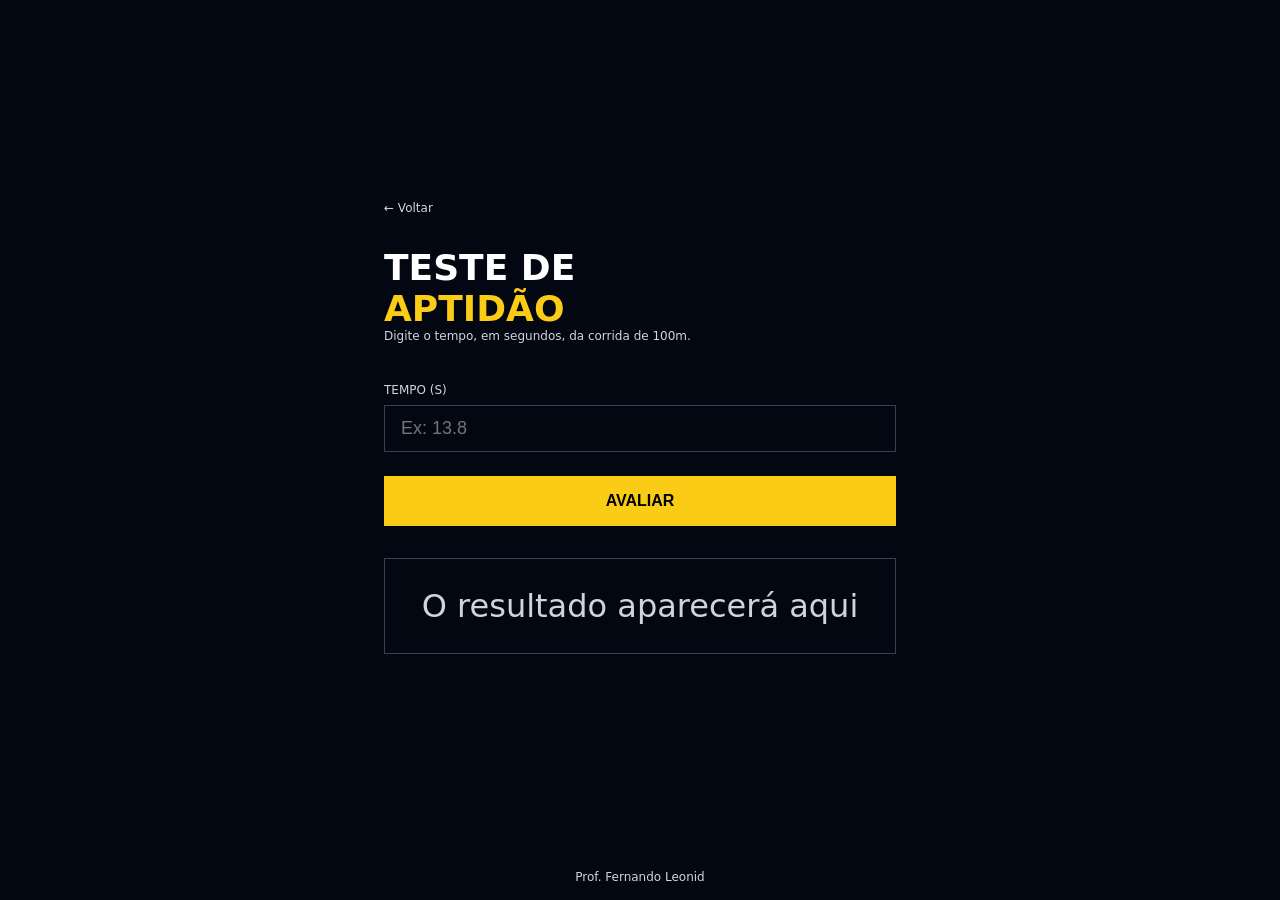
<file: 01-teste-aptidao/index.html>
<!DOCTYPE html>
<html lang="pt-BR">

<head>
  <meta charset="UTF-8" />
  <meta name="viewport" content="width=device-width, initial-scale=1.0" />
  <title>Teste de Aptidão</title>
  <link rel="stylesheet" href="style.css" />
  <script src="./app.js" defer></script>
</head>

<body>
  <main>
    <div class="conteudo">
      <a href="../index.html" class="voltar">← Voltar</a>

      <h1>
        Teste de <span>Aptidão</span>
      </h1>
      <p class="descricao">
        Digite o tempo, em segundos, da corrida de 100m.
      </p>

      <label>Tempo (s)</label>
      <input id="tempo"  type="number" placeholder="Ex: 13.8" />

      <button onclick="avaliar()">Avaliar</button>

      <div class="resultado teste" id="resultado">
        O resultado aparecerá aqui
      </div>
    </div>
  </main>

  <footer>
    <p>Prof. Fernando Leonid</p>
  </footer>
</body>

</html>
</file>
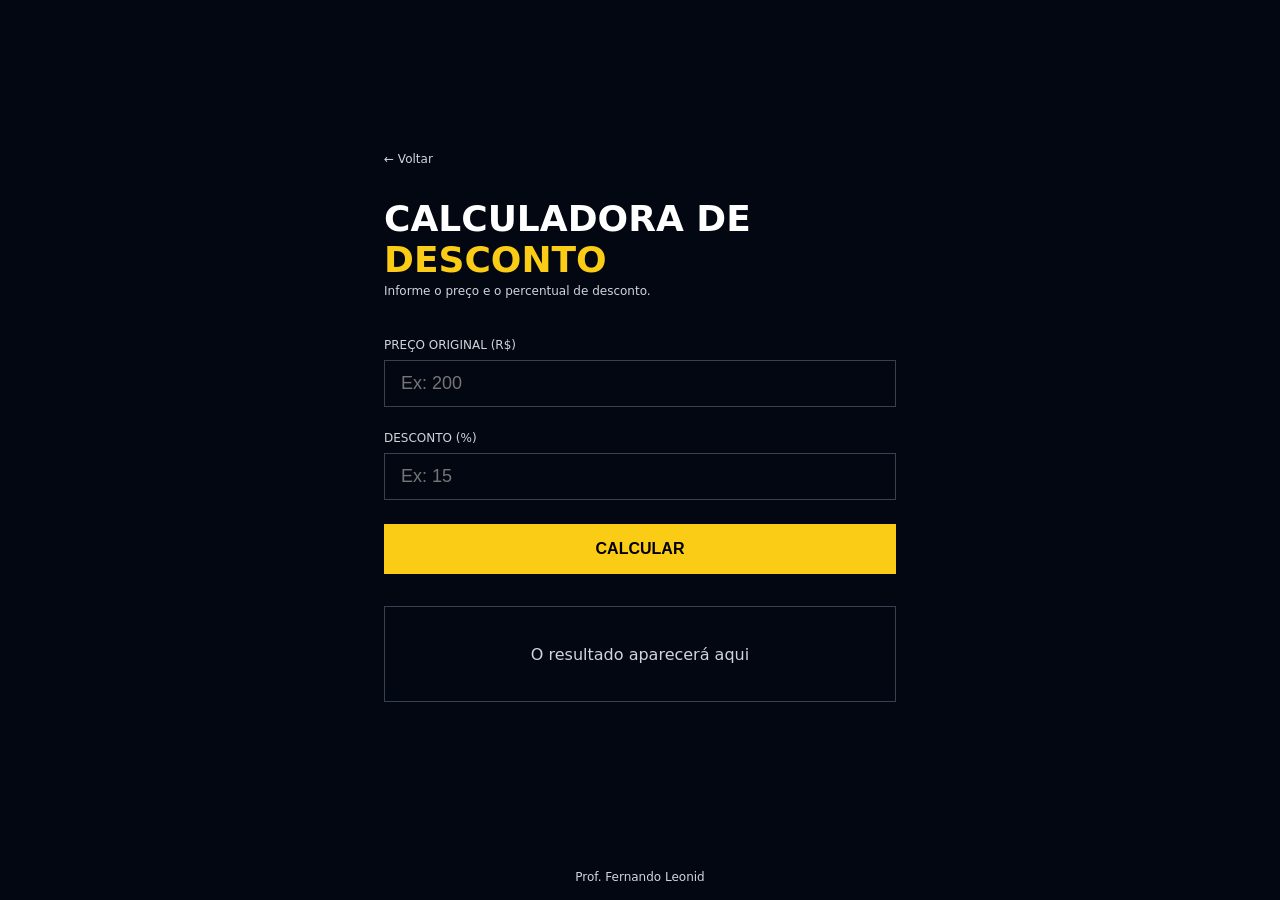
<file: 02-calculadora-desconto/index.html>
<!DOCTYPE html>
<html lang="pt-BR">

<head>
  <meta charset="UTF-8" />
  <meta name="viewport" content="width=device-width, initial-scale=1.0" />
  <title>Calculadora de Desconto</title>
  <link rel="stylesheet" href="style.css" />
  <script src="./app.js" defer></script>

</head>

<body>

  <main>
    <div class="conteudo">

      <a href="../index.html" class="voltar">← Voltar</a>

      <h1>Calculadora de <span>Desconto</span></h1>
      <p class="descricao">Informe o preço e o percentual de desconto.</p>

      <label>Preço Original (R$)</label>
      <input type="number" id="preco" placeholder="Ex: 200" />

      <label>Desconto (%)</label>
      <input type="number" id="desconto" placeholder="Ex: 15" />

      <button onclick="calcularDesconto()">Calcular</button>

      <div class="resultado" id="resultado">
        O resultado aparecerá aqui
      </div>

    </div>
  </main>

  <footer>
    <p>Prof. Fernando Leonid</p>
  </footer>

</body>

</html>
</file>
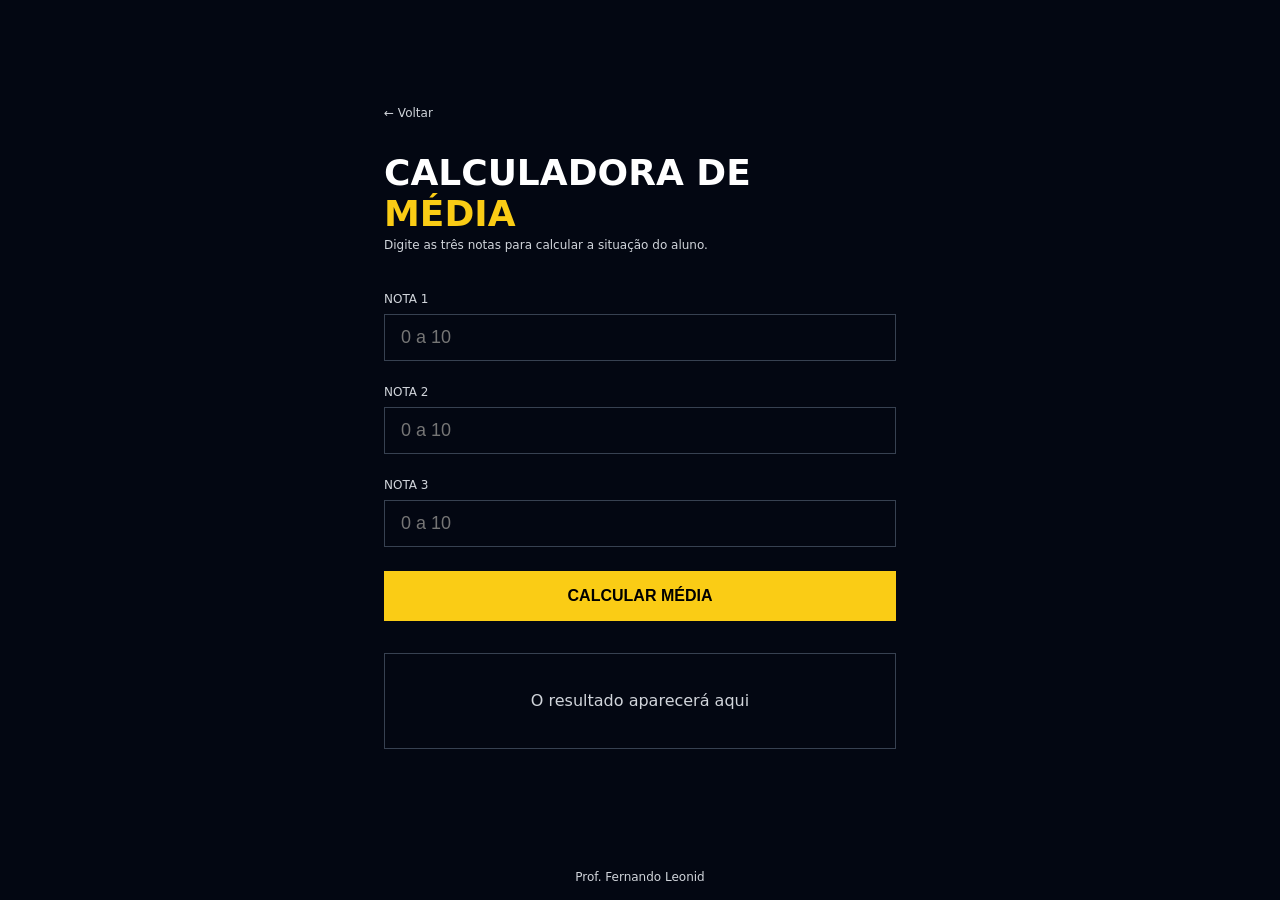
<file: 03-calculadora-media/index.html>
<!DOCTYPE html>
<html lang="pt-BR">

<head>
  <meta charset="UTF-8" />
  <meta name="viewport" content="width=device-width, initial-scale=1.0" />
  <title>Calculadora de Média</title>
  <link rel="stylesheet" href="style.css" />
  <script src="./app.js" defer></script>

</head>

<body>

  <main>
    <div class="conteudo">

      <a href="../index.html" class="voltar">← Voltar</a>

      <h1>
        Calculadora de
        <span>Média</span>
      </h1>
      <p class="descricao">Digite as três notas para calcular a situação do aluno.</p>

      <label>Nota 1</label>
      <input type="number" id="nota1" placeholder="0 a 10" />

      <label>Nota 2</label>
      <input type="number" id="nota2" placeholder="0 a 10" />

      <label>Nota 3</label>
      <input type="number" id="nota3" placeholder="0 a 10" />

      <button onclick="calcularMedia()">Calcular Média</button>

      <div class="resultado" id="resultado">
        O resultado aparecerá aqui
      </div>

    </div>
  </main>

  <footer>
    <p>Prof. Fernando Leonid</p>
  </footer>

</body>

</html>
</file>
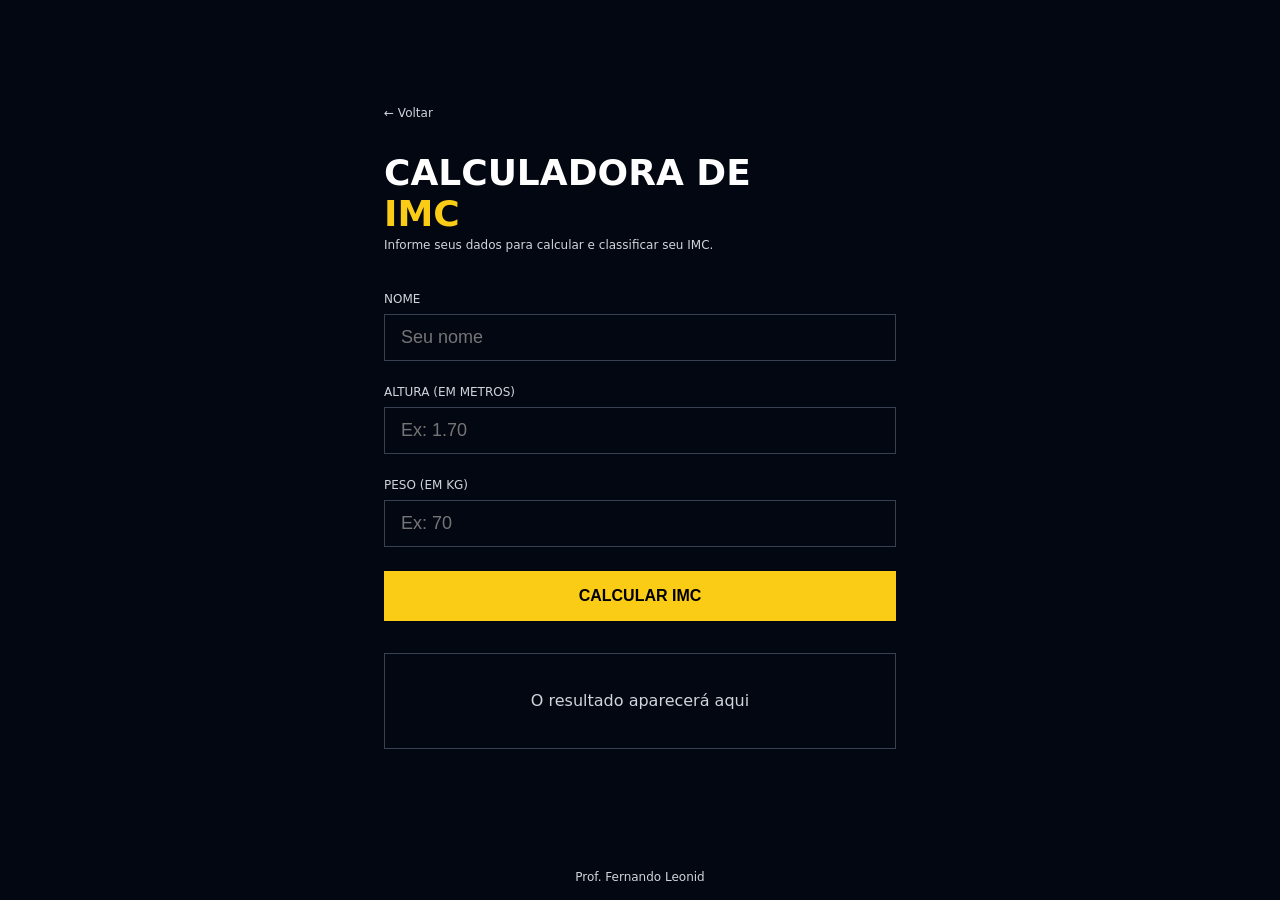
<file: 04-calculadora-imc/index.html>
<!DOCTYPE html>
<html lang="pt-BR">

<head>
  <meta charset="UTF-8" />
  <meta name="viewport" content="width=device-width, initial-scale=1.0" />
  <title>Calculadora de IMC</title>
  <link rel="stylesheet" href="style.css" />
  <script src="./app.js" defer></script>

</head>

<body>

  <main>
    <div class="conteudo">

      <a href="../index.html" class="voltar">← Voltar</a>

      <h1>
        Calculadora de
        <span>IMC</span>
      </h1>
      <p class="descricao">Informe seus dados para calcular e classificar seu IMC.</p>

      <label>Nome</label>
      <input type="text" placeholder="Seu nome" />

      <label>Altura (em metros)</label>
      <input type="number" id="altura" placeholder="Ex: 1.70" step="0.01" />

      <label>Peso (em kg)</label>
      <input type="number" id="peso" placeholder="Ex: 70" />

      <button onclick="calcularIMC()">Calcular IMC</button>

      <div class="resultado" id="resultado">
        O resultado aparecerá aqui
      </div>

    </div>
  </main>

  <footer>
    <p>Prof. Fernando Leonid</p>
  </footer>

</body>

</html>
</file>
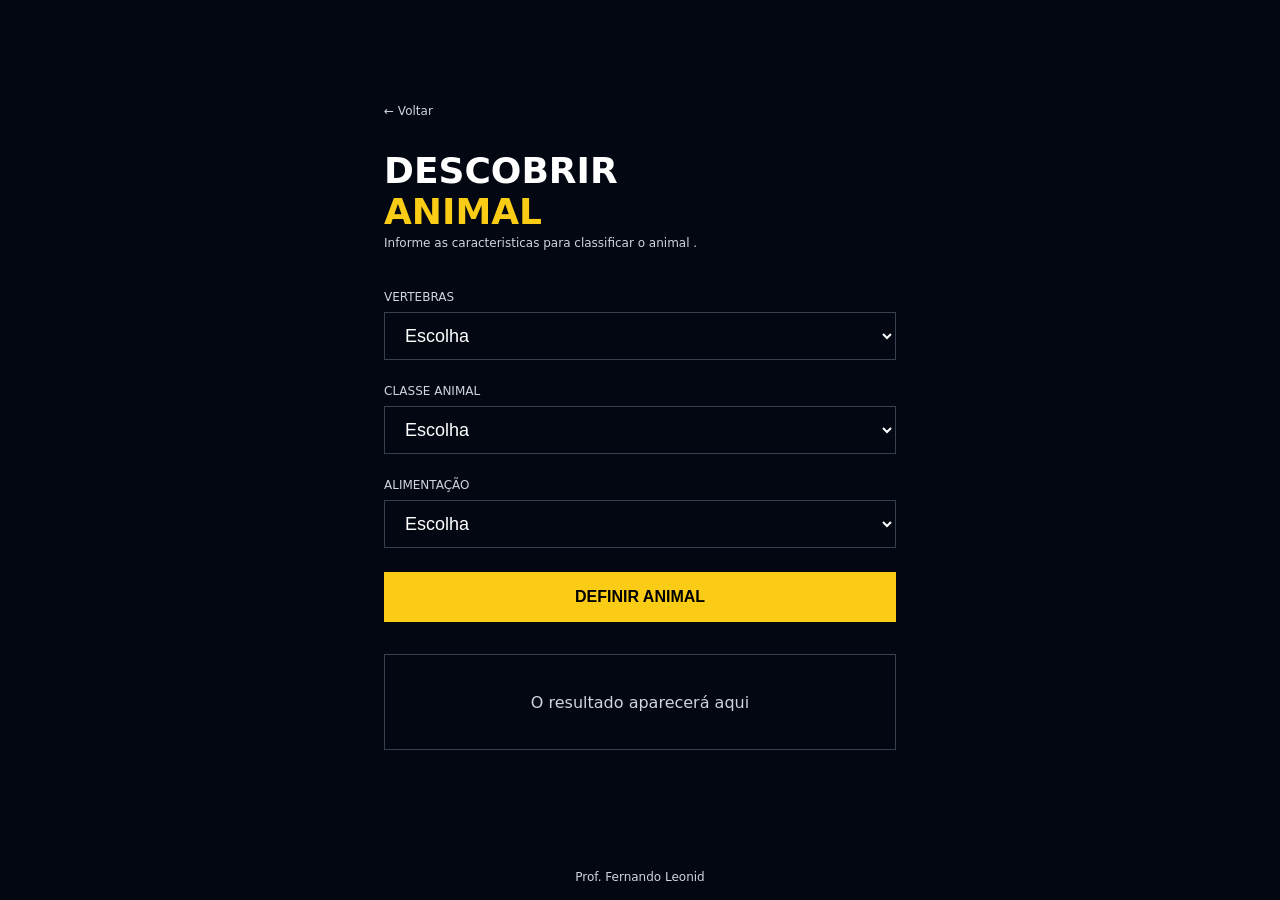
<file: 05- animal/index.html>
<!DOCTYPE html>
<html lang="pt-BR">

<head>
  <meta charset="UTF-8" />
  <meta name="viewport" content="width=device-width, initial-scale=1.0" />
  <title>Calculadora de IMC</title>
  <link rel="stylesheet" href="style.css" />
  <script src="./app.js" defer></script>

</head>

<body>

  <main>
    <div class="conteudo">

      <a href="../index.html" class="voltar">← Voltar</a>

      <h1>
        Descobrir
        <span>Animal</span>
      </h1>
      <p class="descricao">Informe as caracteristicas para classificar o animal .</p>

      <label>Vertebras</label>

      <select name="verterbras" id="vertebra" onchange="definirEscolha()">
        <option  >Escolha</option>
        <option value="vertebrado" >Vertebrado</option>
        <option value="invertebrado" >Invertebrado</option>
      </select>

      <label>Classe Animal </label>
      <select name="classe" id="classe">
        <option value="escolha">Escolha</option>
      </select>

      <label>Alimentação </label>
      <select name="alimentacao" id="alimentacao">
        <option value="">Escolha</option>
      </select>
      
      
      

      <button onclick="">Definir Animal</button>

      <div class="resultado" id="resultado">
        O resultado aparecerá aqui
      </div>

    </div>
  </main>

  <footer>
    <p>Prof. Fernando Leonid</p>
  </footer>

</body>

</html>
</file>
<file: 01-teste-aptidao/style.css>
* {
  margin: 0;
  padding: 0;
  box-sizing: border-box;
}

body {
  background-color: #030712;
  min-height: 100vh;
  display: flex;
  flex-direction: column;
  font-family: system-ui, sans-serif;
}

main {
  flex: 1;
  display: flex;
  align-items: center;
  justify-content: center;
  padding: 2rem;
}

.conteudo {
  width: 100%;
  max-width: 32rem;
}

.voltar {
  display: block;
  margin-bottom: 2rem;
  color: #d1d5db;
  font-size: 0.75rem;
  text-decoration: none;
  transition: color 0.2s;
}

.voltar:hover {
  color: #facc15;
}

h1 {
  display: flex;
  flex-direction: column;
  font-size: 2.25rem;
  font-weight: 900;
  color: #fff;
  text-transform: uppercase;
}

h1 span {
  color: #facc15;
}

.descricao {
  margin-bottom: 2.5rem;
  color: #d1d5db;
  font-size: 0.75rem;
}

label {
  display: block;
  margin-bottom: 0.5rem;
  color: #d1d5db;
  font-size: 0.75rem;
  text-transform: uppercase;
}

input {
  width: 100%;
  padding: 0.75rem 1rem;
  margin-bottom: 1.5rem;
  color: #fff;
  font-size: 1.125rem;
  background: transparent;
  border: 1px solid #374151;
  outline: none;
  transition: border-color 0.2s;
}

input:focus {
  border-color: #facc15;
}

button {
  width: 100%;
  padding: 1rem;
  margin-bottom: 2rem;
  color: #000;
  font-weight: 900;
  font-size: 1rem;
  background-color: #facc15;
  border: none;
  text-transform: uppercase;
  cursor: pointer;
  transition: background-color 0.2s;
}

button:hover {
  background-color: #fde047;
}

.resultado.apto{
  border: 2px solid #14532d;
  box-shadow: 0px 0px 8px #14532d;

}

.resultado.nao-apto{
  border: 2px solid #7f1d1d;
  box-shadow: 0px 0px 8px #7f1d1d;
}

.resultado {
  display: flex;
  min-height: 6rem;
  padding: 1.5rem;
  text-align: center;
  color: #d1d5db;
  border: 1px solid #374151;
  align-items: center;
  justify-content: center;
  font-size: 2rem;
}

footer {
  display: flex;
  align-items: flex-end;
  justify-content: center;
}

footer p {
  color: #d1d5db;
  font-size: 0.75rem;
  text-align: center;
  padding: 1rem;
}
</file>
<file: 02-calculadora-desconto/style.css>
* {
  margin: 0;
  padding: 0;
  box-sizing: border-box;
}

body {
  background-color: #030712;
  min-height: 100vh;
  display: flex;
  flex-direction: column;
  font-family: system-ui, sans-serif;
}

main {
  flex: 1;
  display: flex;
  align-items: center;
  justify-content: center;
  padding: 2rem;
}

.conteudo {
  width: 100%;
  max-width: 32rem;
}

.voltar {
  display: block;
  margin-bottom: 2rem;
  color: #d1d5db;
  font-size: 0.75rem;
  text-decoration: none;
  transition: color 0.2s;
}

.voltar:hover {
  color: #facc15;
}

h1 {
  font-size: 2.25rem;
  font-weight: 900;
  color: #fff;
  text-transform: uppercase;
  margin-bottom: 0.25rem;
}

h1 span {
  color: #facc15;
}

.descricao {
  color: #d1d5db;
  font-size: 0.75rem;
  margin-bottom: 2.5rem;
}

label {
  display: block;
  margin-bottom: 0.5rem;
  color: #d1d5db;
  font-size: 0.75rem;
  text-transform: uppercase;
}

input {
  width: 100%;
  padding: 0.75rem 1rem;
  margin-bottom: 1.5rem;
  color: #fff;
  font-size: 1.125rem;
  background: transparent;
  border: 1px solid #374151;
  outline: none;
  transition: border-color 0.2s;
}

input:focus {
  border-color: #facc15;
}

button {
  width: 100%;
  padding: 1rem;
  margin-bottom: 2rem;
  color: #000;
  font-weight: 900;
  font-size: 1rem;
  background-color: #facc15;
  border: none;
  text-transform: uppercase;
  cursor: pointer;
  transition: background-color 0.2s;
}

button:hover {
  background-color: #fde047;
}

.resultado {
  display: flex;
  min-height: 6rem;
  padding: 1.5rem;
  text-align: center;
  color: #d1d5db;
  border: 1px solid #374151;
  align-items: center;
  justify-content: center;
}

.resultado.descontoBaixo{
  background-color: #14532d;
}

.resultado.descontoMedio{
  background-color: #713f12;
}

.resultado.descontoAlto{
  background-color: #7f1d1d;
}

footer {
  display: flex;
  align-items: flex-end;
  justify-content: center;
}

footer p {
  color: #d1d5db;
  font-size: 0.75rem;
  text-align: center;
  padding: 1rem;
}
</file>
<file: 03-calculadora-media/style.css>
* {
  margin: 0;
  padding: 0;
  box-sizing: border-box;
}

body {
  background-color: #030712;
  min-height: 100vh;
  display: flex;
  flex-direction: column;
  font-family: system-ui, sans-serif;
}

main {
  flex: 1;
  display: flex;
  align-items: center;
  justify-content: center;
  padding: 2rem;
}

.conteudo {
  width: 100%;
  max-width: 32rem;
}

.voltar {
  display: block;
  margin-bottom: 2rem;
  color: #d1d5db;
  font-size: 0.75rem;
  text-decoration: none;
  transition: color 0.2s;
}

.voltar:hover {
  color: #facc15;
}

h1 {
  display: flex;
  flex-direction: column;
  font-size: 2.25rem;
  font-weight: 900;
  color: #fff;
  text-transform: uppercase;
  margin-bottom: 0.25rem;
}

h1 span {
  color: #facc15;
}

.descricao {
  color: #d1d5db;
  font-size: 0.75rem;
  margin-bottom: 2.5rem;
}

label {
  display: block;
  margin-bottom: 0.5rem;
  color: #d1d5db;
  font-size: 0.75rem;
  text-transform: uppercase;
}

input {
  width: 100%;
  padding: 0.75rem 1rem;
  margin-bottom: 1.5rem;
  color: #fff;
  font-size: 1.125rem;
  background: transparent;
  border: 1px solid #374151;
  outline: none;
  transition: border-color 0.2s;
}

input:focus {
  border-color: #facc15;
}

button {
  width: 100%;
  padding: 1rem;
  margin-bottom: 2rem;
  color: #000;
  font-weight: 900;
  font-size: 1rem;
  background-color: #facc15;
  border: none;
  text-transform: uppercase;
  cursor: pointer;
  transition: background-color 0.2s;
}

button:hover {
  background-color: #fde047;
}

.resultado {
  display: flex;
  min-height: 6rem;
  padding: 1.5rem;
  text-align: center;
  color: #d1d5db;
  border: 1px solid #374151;
  align-items: center;
  justify-content: center;
}

.resultado.aprovado{
  background-color: #14532d ;
}
.resultado.recuperacao{
  background-color: #713f12 ;
}
.resultado.reprovado{
  background-color: #7f1d1d ;
}

footer {
  display: flex;
  align-items: flex-end;
  justify-content: center;
}

footer p {
  color: #d1d5db;
  font-size: 0.75rem;
  text-align: center;
  padding: 1rem;
}
</file>
<file: 04-calculadora-imc/style.css>
* {
  margin: 0;
  padding: 0;
  box-sizing: border-box;
}

body {
  background-color: #030712;
  min-height: 100vh;
  display: flex;
  flex-direction: column;
  font-family: system-ui, sans-serif;
}

main {
  flex: 1;
  display: flex;
  align-items: center;
  justify-content: center;
  padding: 2rem;
}

.conteudo {
  width: 100%;
  max-width: 32rem;
}

.voltar {
  display: block;
  margin-bottom: 2rem;
  color: #d1d5db;
  font-size: 0.75rem;
  text-decoration: none;
  transition: color 0.2s;
}

.voltar:hover {
  color: #facc15;
}

h1 {
  display: flex;
  flex-direction: column;
  font-size: 2.25rem;
  font-weight: 900;
  color: #fff;
  text-transform: uppercase;
  margin-bottom: 0.25rem;
}

h1 span {
  color: #facc15;
}

.descricao {
  color: #d1d5db;
  font-size: 0.75rem;
  margin-bottom: 2.5rem;
}

label {
  display: block;
  margin-bottom: 0.5rem;
  color: #d1d5db;
  font-size: 0.75rem;
  text-transform: uppercase;
}

input {
  width: 100%;
  padding: 0.75rem 1rem;
  margin-bottom: 1.5rem;
  color: #fff;
  font-size: 1.125rem;
  background: transparent;
  border: 1px solid #374151;
  outline: none;
  transition: border-color 0.2s;
}

input:focus {
  border-color: #facc15;
}

button {
  width: 100%;
  padding: 1rem;
  margin-bottom: 2rem;
  color: #000;
  font-weight: 900;
  font-size: 1rem;
  background-color: #facc15;
  border: none;
  text-transform: uppercase;
  cursor: pointer;
  transition: background-color 0.2s;
}

button:hover {
  background-color: #fde047;
}

.resultado {
  display: flex;
  min-height: 6rem;
  padding: 1.5rem;
  text-align: center;
  color: #d1d5db;
  border: 1px solid #374151;
  align-items: center;
  justify-content: center;
}

.resultado.pesoBaixo{
  background-color: #1e3a5f;
}
.resultado.pesoNormal{
  background-color: #14532d;
}
.resultado.sobrepeso{
  background-color: #713f12;
}
.resultado.obesidade1{
  background-color: #7f1d1d;
}
.resultado.obesidade2{
  background-color: #6b0f0f;
}
.resultado.obesidade3{
  background-color: #450a0a;
}

footer {
  display: flex;
  align-items: flex-end;
  justify-content: center;
}

footer p {
  color: #d1d5db;
  font-size: 0.75rem;
  text-align: center;
  padding: 1rem;
}
</file>
<file: 05- animal/style.css>
* {
    margin: 0;
    padding: 0;
    box-sizing: border-box;
  }
  
  body {
    background-color: #030712;
    min-height: 100vh;
    display: flex;
    flex-direction: column;
    font-family: system-ui, sans-serif;
  }
  
  main {
    flex: 1;
    display: flex;
    align-items: center;
    justify-content: center;
    padding: 2rem;
  }
  
  .conteudo {
    width: 100%;
    max-width: 32rem;
  }
  
  .voltar {
    display: block;
    margin-bottom: 2rem;
    color: #d1d5db;
    font-size: 0.75rem;
    text-decoration: none;
    transition: color 0.2s;
  }
  
  .voltar:hover {
    color: #facc15;
  }
  
  h1 {
    display: flex;
    flex-direction: column;
    font-size: 2.25rem;
    font-weight: 900;
    color: #fff;
    text-transform: uppercase;
    margin-bottom: 0.25rem;
  }
  
  h1 span {
    color: #facc15;
  }
  
  .descricao {
    color: #d1d5db;
    font-size: 0.75rem;
    margin-bottom: 2.5rem;
  }
  
  label {
    display: block;
    margin-bottom: 0.5rem;
    color: #d1d5db;
    font-size: 0.75rem;
    text-transform: uppercase;
  }
  
  input {
    width: 100%;
    padding: 0.75rem 1rem;
    margin-bottom: 1.5rem;
    color: #fff;
    font-size: 1.125rem;
    background: transparent;
    border: 1px solid #374151;
    outline: none;
    transition: border-color 0.2s;
  }
  select {
    width: 100%;
    padding: 0.75rem 1rem;
    margin-bottom: 1.5rem;
    color: #fff;
    font-size: 1.125rem;
    background: transparent;
    border: 1px solid #374151;
    outline: none;
    transition: border-color 0.2s;
  }

  option{
    color: black;
  }
  
  input:focus {
    border-color: #facc15;
  }
  
  button {
    width: 100%;
    padding: 1rem;
    margin-bottom: 2rem;
    color: #000;
    font-weight: 900;
    font-size: 1rem;
    background-color: #facc15;
    border: none;
    text-transform: uppercase;
    cursor: pointer;
    transition: background-color 0.2s;
  }
  
  button:hover {
    background-color: #fde047;
  }
  
  .resultado {
    display: flex;
    min-height: 6rem;
    padding: 1.5rem;
    text-align: center;
    color: #d1d5db;
    border: 1px solid #374151;
    align-items: center;
    justify-content: center;
  }


  footer {
    display: flex;
    align-items: flex-end;
    justify-content: center;
  }
  
  footer p {
    color: #d1d5db;
    font-size: 0.75rem;
    text-align: center;
    padding: 1rem;
  }
</file>
